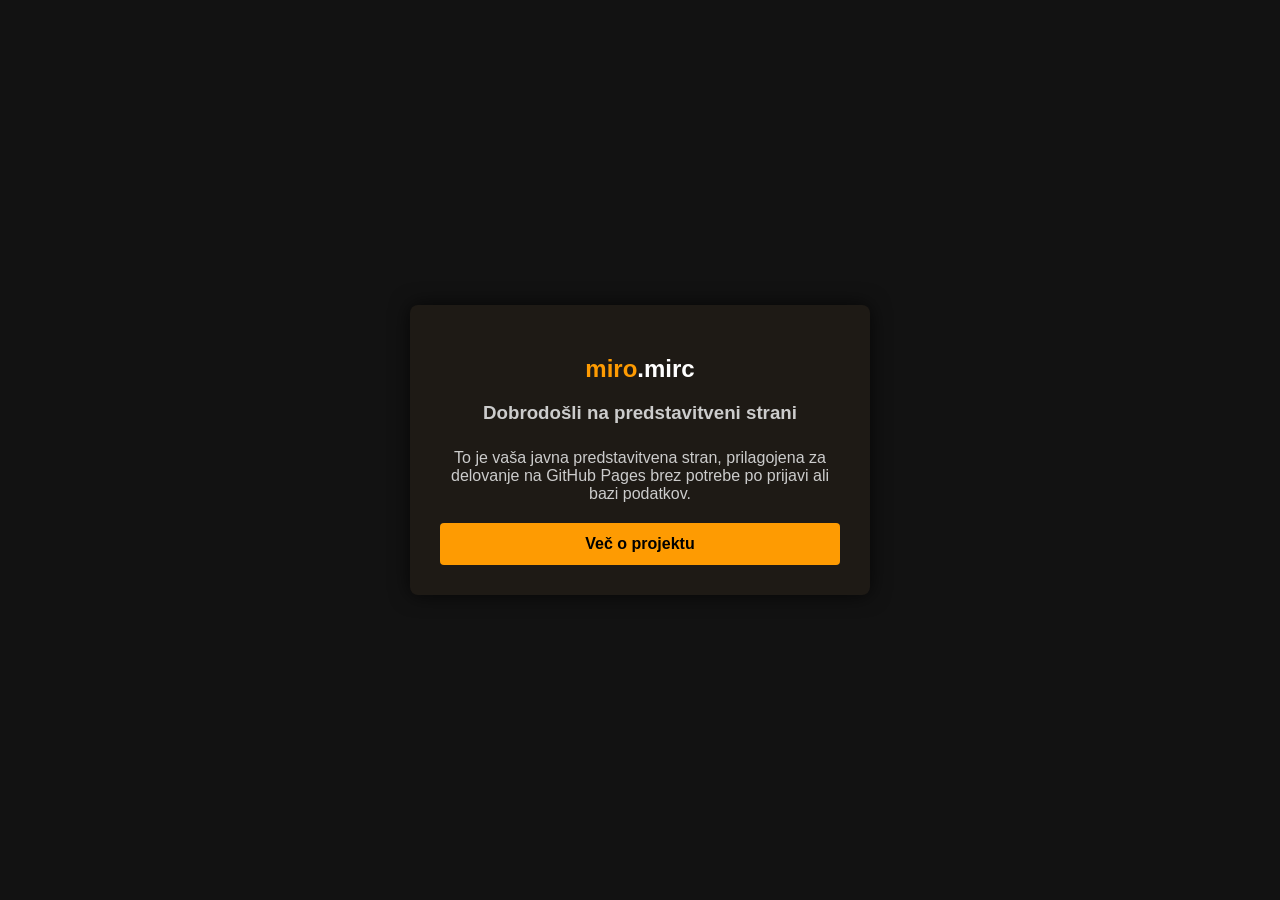
<file: index.html>
<!DOCTYPE html>
<html>

<head>
    <meta charset="UTF-8">
    <title>Predstavitev :: miro.mirc</title>
    <link rel="stylesheet" href="style.css">
    <link rel="icon" type="image/x-icon" href="favicon.png">
</head>

<body>

<div class="center-wrapper">
    <div class="signin-box">
        <h2><font color="#fe9b02">miro</font>.mirc</h2>
        <h3 class="signin-title-secondary">Dobrodošli na predstavitveni strani</h3>

        <p>To je vaša javna predstavitvena stran, prilagojena za delovanje na GitHub Pages brez potrebe po prijavi ali bazi podatkov.</p>

        <!-- Gumb za preusmeritev na podstran ali več informacij -->
        <a href="stran2.html" class="btn-signin">Več o projektu</a>
    </div>
</div>

</body>
</html>
</file>
<file: style.css>
/* Osnovni body */
body {
    background: #121212;
    font-family: Arial, sans-serif;
    margin: 0;
}

/* Center wrapper */
.center-wrapper {
    min-height: 100vh;
    display: flex;
    justify-content: center;
    align-items: center;
}

/* Okvir */
.signin-box {
    background: #1e1a15;
    padding: 30px;
    width: 400px;
    border-radius: 8px;
    box-shadow: 0 0 20px rgba(0,0,0,0.7);
    color: #fff;
    text-align: center;
    transform: scale(0.95);
    opacity: 0;
    animation: fadeInScale 0.5s forwards;
}

/* Animacija fade in + scale */
@keyframes fadeInScale {
    to {
        opacity: 1;
        transform: scale(1);
    }
}

/* Naslovi */
.signin-box h2 {
    margin-bottom: 10px;
}

.signin-title-secondary {
    margin-bottom: 25px;
    color: #ccc;
}

/* Gumbi / Linki kot gumbi */
.btn-signin {
    display: block;
    width: 100%;
    box-sizing: border-box;
    padding: 12px;
    background: #fe9b02;
    color: #000;
    border: none;
    border-radius: 4px;
    cursor: pointer;
    font-weight: bold;
    text-decoration: none;
    text-align: center;
    margin-top: 20px;
    transition: all 0.3s ease;
}

/* Hover efekt za gumb */
.btn-signin:hover {
    background: #ffb733;
    transform: translateY(-2px);
    box-shadow: 0 4px 12px rgba(0,0,0,0.4);
}

/* Linki */
a {
    color: #fe9b02;
    transition: color 0.3s ease;
    text-decoration: none;
}

a:hover {
    color: #ffb733;
    text-decoration: underline;
}

/* Paragrafi */
p {
    margin: 10px 0;
    color: #ccc;
}
</file>
